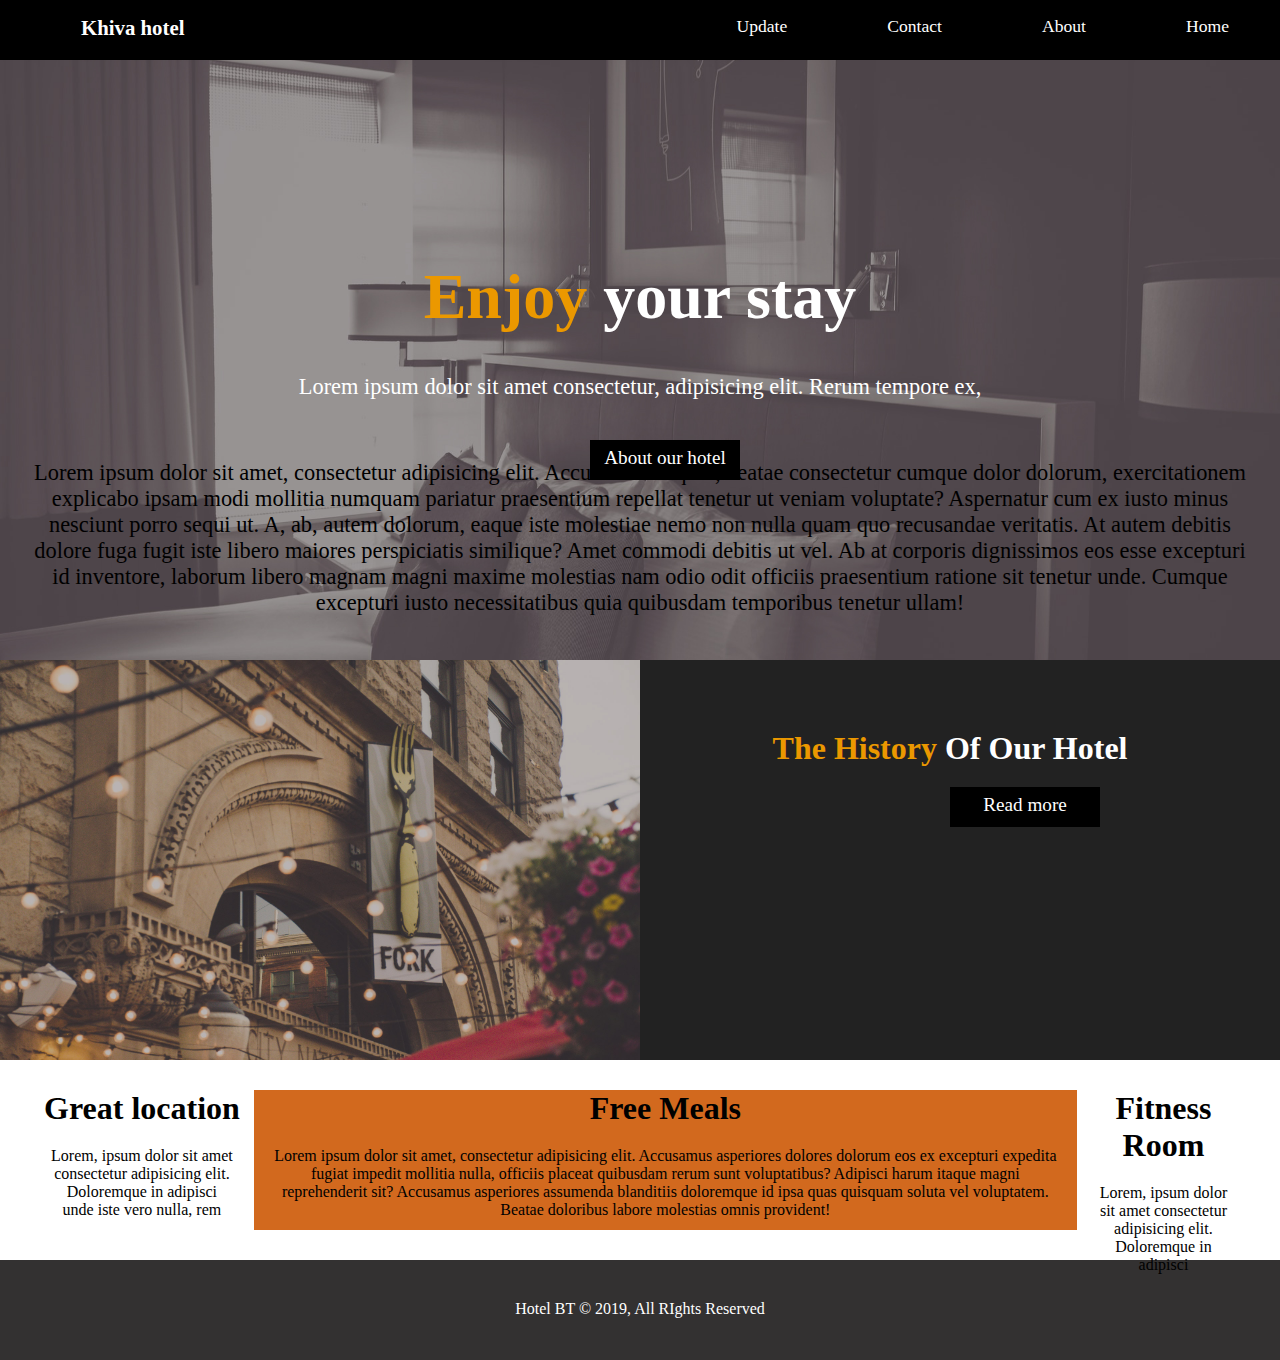
<file: index.html>
<!DOCTYPE html>
<html lang="en">
<head>
    <meta charset="UTF-8">
    <meta name="viewport" content="width=device-width, initial-scale=1.0">
    <meta http-equiv="X-UA-Compatible" content="ie=edge">
    <title>Hotel website</title>
    <link rel="stylesheet" href="css/style.css">
</head>
<body>
    <nav class="hero">
        <h1 class="hero__Text">Khiva hotel</h1>
        <ul class="navbar">
            <li><a class="navbar__link" href="index.html">Home</a></li>
            <li><a class="navbar__link" href="about.html">About</a></li>
            <li><a class="navbar__link" href="contact.html">Contact</a></li>
            <li><a class="navbar__link" href="contact.html">Update</a></li>
        </ul>

    </nav>
    <div class="section">
        <div class="section__img">
            <h1><strong>Enjoy</strong> your stay</h1>
            <p style="color: #fff;">Lorem ipsum dolor sit amet consectetur, adipisicing elit. Rerum tempore ex,</p>
            <div class="btn"><a href="">About our hotel</a></div>
            <p style="color: #000">Lorem ipsum dolor sit amet, consectetur adipisicing elit. Accusamus aliquid, beatae consectetur cumque dolor dolorum, exercitationem explicabo ipsam modi mollitia numquam pariatur praesentium repellat tenetur ut veniam voluptate? Aspernatur cum ex iusto minus nesciunt porro sequi ut. A, ab, autem dolorum, eaque iste molestiae nemo non nulla quam quo recusandae veritatis. At autem debitis dolore fuga fugit iste libero maiores perspiciatis similique? Amet commodi debitis ut vel. Ab at corporis dignissimos eos esse excepturi id inventore, laborum libero magnam magni maxime molestias nam odio odit officiis praesentium ratione sit tenetur unde. Cumque excepturi iusto necessitatibus quia quibusdam temporibus tenetur ullam!</p>
        </div>
    </div>
    <section>
        <div class="section__left">
                <img src="img/test-bg.jpg" alt="">
        </div>
        <div class="section__right">
            <h1><strong>The History</strong> Of Our Hotel</h1>
            <div class="btn"><a href="">Read more</a></div>
        </div>
    </section>
    <main class="main">
        <div class="main__left">
<h1>Great location</h1>
<p style="color: black;">Lorem, ipsum dolor sit amet consectetur adipisicing elit. Doloremque in adipisci unde iste vero nulla, rem</p>
        </div>
        <div class="main__center">
            <h1>Free Meals</h1>
            <p style="color: black;">Lorem ipsum dolor sit amet, consectetur adipisicing elit. Accusamus asperiores dolores dolorum eos ex excepturi expedita fugiat impedit mollitia nulla, officiis placeat quibusdam rerum sunt voluptatibus? Adipisci harum itaque magni reprehenderit sit? Accusamus asperiores assumenda blanditiis doloremque id ipsa quas quisquam soluta vel voluptatem. Beatae doloribus labore molestias omnis provident!</p>
        </div>
        <div class="main__right">
            <h1>Fitness Room</h1>
            <p style="color: black;">Lorem, ipsum dolor sit amet consectetur adipisicing elit. Doloremque in adipisci</p>
        </div>
    </main>
    <footer>
        Hotel BT © 2019, All RIghts Reserved
    </footer>
</body>
</html>
</file>
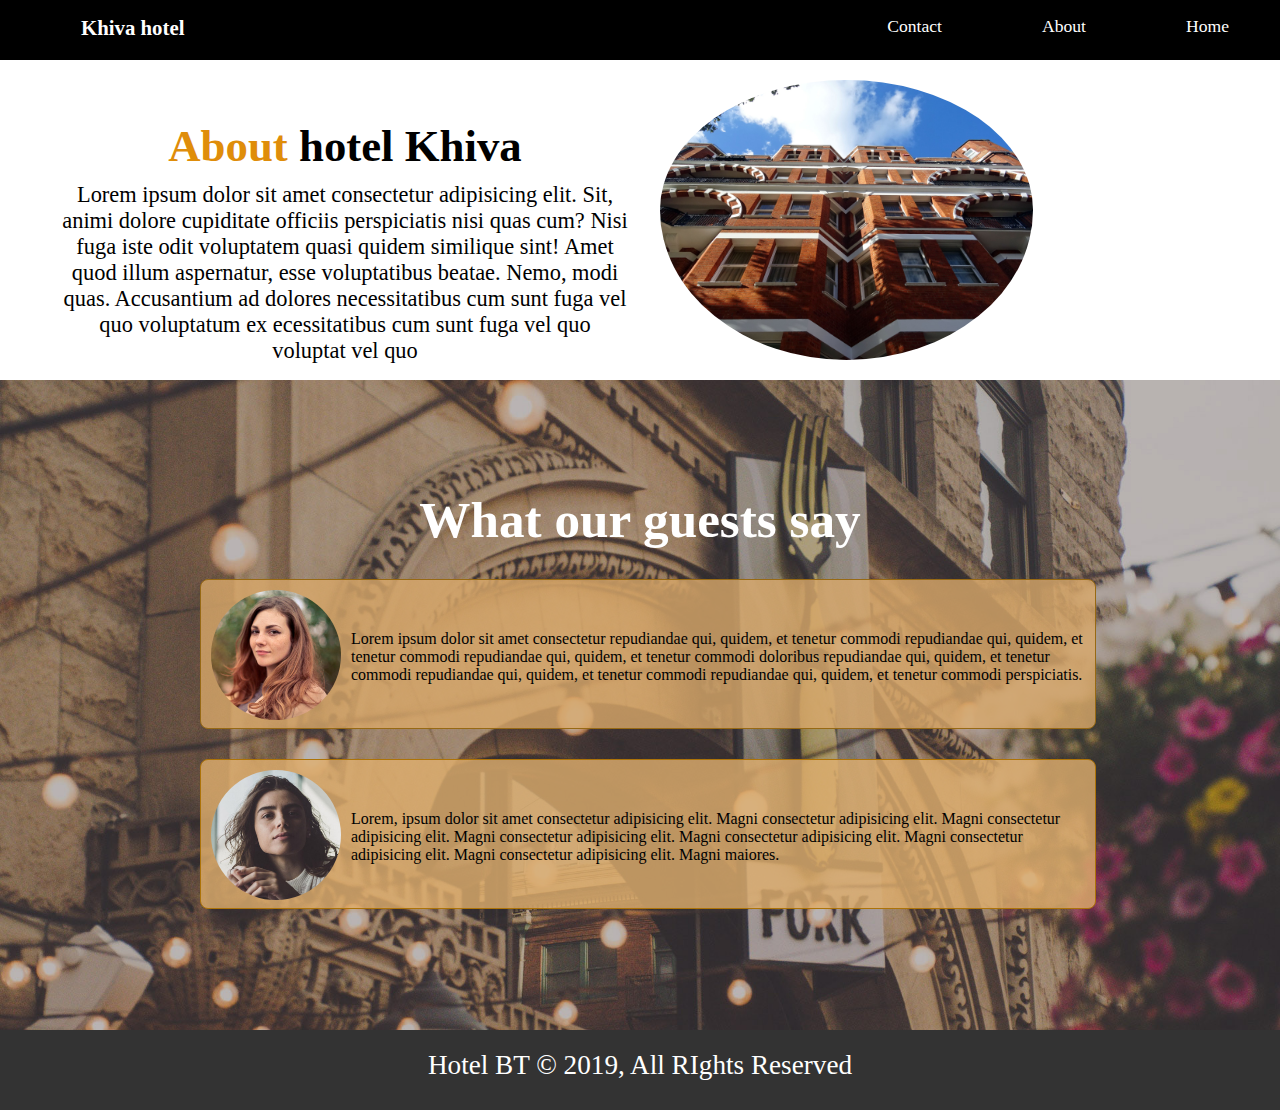
<file: about.html>
<!DOCTYPE html>
<html lang="en">
<head>
    <meta charset="UTF-8">
    <meta name="viewport" content="width=device-width, initial-scale=1.0">
    <meta http-equiv="X-UA-Compatible" content="ie=edge">
    <title>About</title>
    <link rel="stylesheet" href="css/about__style.css">
</head>
<body>
    <nav class="hero">
        <h1 class="hero__Text">Khiva hotel</h1>
        <ul class="navbar">
            <li><a class="navbar__link" href="index.html">Home</a></li>
            <li><a class="navbar__link" href="about.html">About</a></li>
            <li><a class="navbar__link" href="contact.html">Contact</a></li>
        </ul>

    </nav>
    <div class="heroes">
        <div class="heroes__left">
<h1><strong>About</strong> hotel Khiva</h1>
<p>Lorem ipsum dolor sit amet consectetur adipisicing elit. Sit, animi dolore cupiditate officiis perspiciatis nisi quas cum? Nisi fuga iste odit voluptatem quasi quidem similique sint! Amet quod illum aspernatur, esse voluptatibus beatae. Nemo, modi quas. Accusantium ad dolores necessitatibus cum sunt fuga vel quo voluptatum ex ecessitatibus cum sunt fuga vel quo voluptat vel quo </p>

        </div>
        <div class="heroes__right">
            <img src="img/photo-2.jpg" alt="">
        </div>
    </div>
    <section class="sect">
        
       <div class="sect__img">
        
       <h1 style="color: #fff;">What our guests say</h1>
     <div class="container">
        <div class="box1">
        <img src="img/person-1.jpg" alt="">
        <p>Lorem ipsum dolor sit amet consectetur repudiandae qui, quidem, et tenetur commodi repudiandae qui, quidem, et tenetur commodi repudiandae qui, quidem, et tenetur commodi doloribus repudiandae qui, quidem, et tenetur commodi repudiandae qui, quidem, et tenetur commodi repudiandae qui, quidem, et tenetur commodi perspiciatis.</p>
        </div>
        <div class="box2">
            <img src="img/person-2.jpg" alt="">
            <p>Lorem, ipsum dolor sit amet consectetur adipisicing elit. Magni consectetur adipisicing elit. Magni consectetur adipisicing elit. Magni consectetur adipisicing elit. Magni consectetur adipisicing elit. Magni consectetur adipisicing elit. Magni consectetur adipisicing elit. Magni maiores.</p>
        </div>
     </div>
       </div>
       </div>
       
      
    </section>
    <footer>
        Hotel BT © 2019, All RIghts Reserved
    </footer>
</body>
</html>
</file>
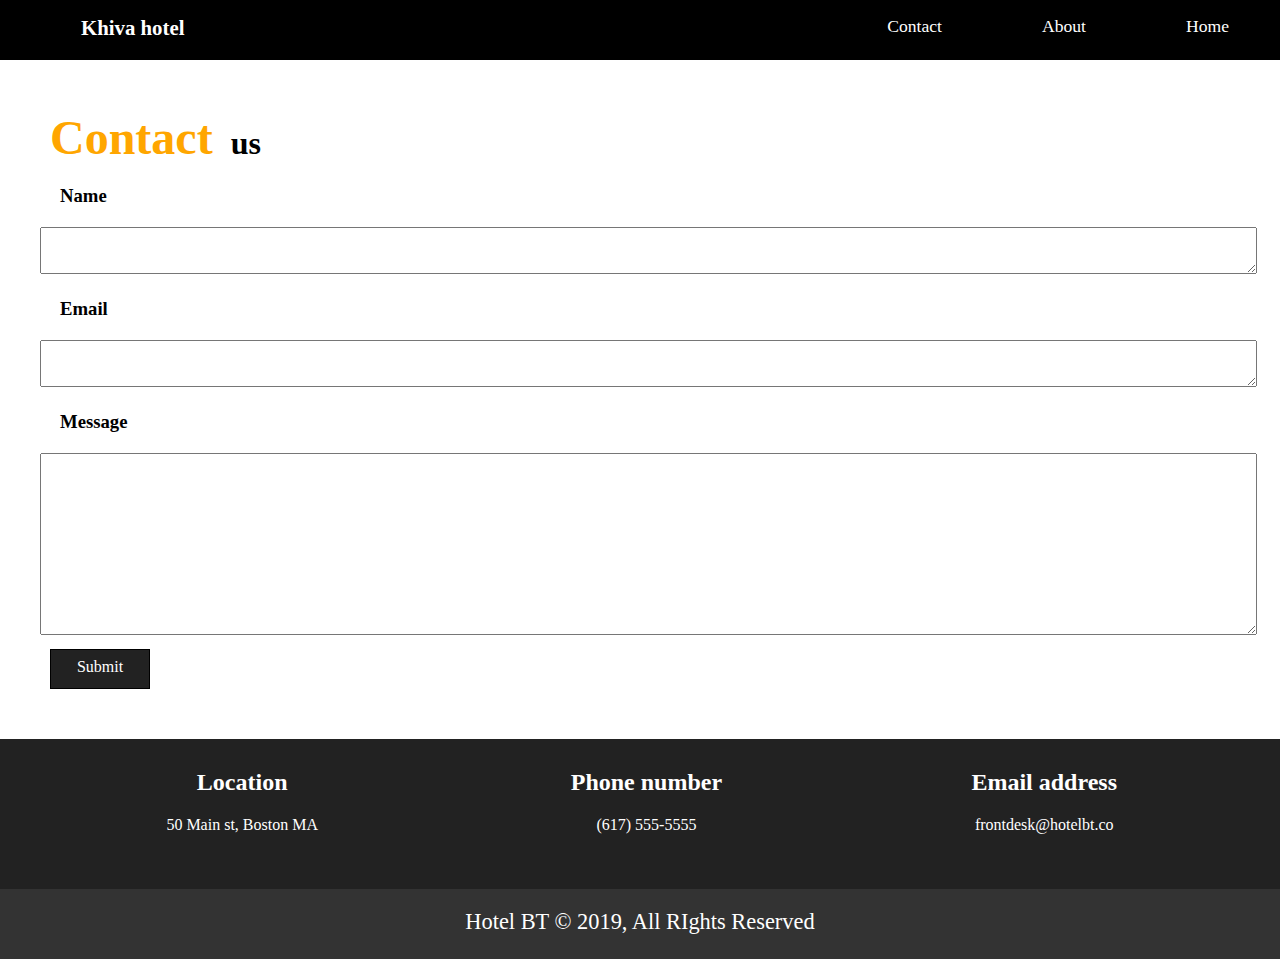
<file: contact.html>
<!DOCTYPE html>
<html lang="en">
<head>
    <meta charset="UTF-8">
    <meta name="viewport" content="width=device-width, initial-scale=1.0">
    <meta http-equiv="X-UA-Compatible" content="ie=edge">
    <title>Contact</title>
    <link rel="stylesheet" href="css/contact.css">
</head>
<body>
    <nav class="hero">
        <h1 class="hero__Text">Khiva hotel</h1>
        <ul class="navbar">
            <li><a class="navbar__link" href="index.html">Home</a></li>
            <li><a class="navbar__link" href="about.html">About</a></li>
            <li><a class="navbar__link" href="contact.html">Contact</a></li>
        </ul>
    
    </nav>
    <header>
        <h1><strong>Contact</strong> us</h1>
        <h3>Name</h3>
        <textarea name="name" id="name" cols="150" rows="3"></textarea>
        <h3>Email</h3>
        <textarea name="name" id="name" cols="150" rows="3"></textarea>
        <h3>Message</h3>
        <textarea name="name" id="name" cols="150" rows="12"></textarea>
        <div class="btn"><a href="">Submit</a></div>
    </header>
    <main class="main">
        <div class="main__left">
<h2>Location</h2>
<p>50 Main st, Boston MA</p>
        </div>
        <div class="main__center">
            <h2>Phone number</h2>
            <p>(617) 555-5555</p>
        </div>
        <div class="main__right">
            <h2>Email address</h2>
        <p>frontdesk@hotelbt.co</p>
        </div>
    </main>
<footer>
    Hotel BT © 2019, All RIghts Reserved
</footer>
</body>
</html>
</file>
<file: css/style.css>
*{
    padding: 0;
    margin: 0;
    box-sizing: border-box;
}
.hero{
    max-width: 100%;
    height: 60px;
    border: 1px solid black;
    background-color: black;
    color: #fff;

list-style: none;
}
a{
    text-decoration: none;
    list-style: none;
    color: #fff;
}
.navbar__link{
    list-style: none;

}
.hero h1{
    float: left;
font-size: 1.3rem;
padding-top: 15px;
}
.hero a{
    float: right;

}
.navbar li{
    display: flex;
    float: right;
    padding-right: 50px;
    font-size: 1.1rem;
    justify-content: space-around;
    padding-left: 50px;
    padding-top: 15px;
}
.hero__Text{
    padding-left: 80px;
    font-size: 2rem;
}
.section__img{
    background: url(/img/showcase.jpg)no-repeat center center/cover;
    max-width: 100%;
    height: 600px;

}
.section{
    text-align: center;
  
}
.section h1{
    padding-top: 200px;
    font-size: 4rem;
    color: #fff;
    
}
strong{
    color: rgb(235, 152, 0);
}
.section p{
    font-size: 1.4rem;
    padding: 20px 5px;
}
.btn{
    width: 150px;
    height: 40px;
    background-color: #000;
    color: #fff;
    font-size: 1.2rem;
   position: absolute;
   left: 590px;
   padding-top: 7px;

}
.btn :hover{
    background-color:rgb(235, 152, 0);
    font-size: 1.3rem;
    transition: all 2s ease-in-out;
}
.section__left img{
    width: 50%;
    height: 400px;
    float: left;

}
.section__right{
    text-align: center;
    padding-top: 50px;
    background-color: #222;
    height: 400px;
 
}
.section__right h1,p{
    color: #fff;
   margin: 20px;
   margin-bottom: 20px;
}
.section__right p{
    padding: 5px 5px;
}
.section__right .btn{
   position: absolute;
left: 950px;

}
.main{
    display: flex;
    justify-content: space-around;
    text-align: center;
height: 200px;
padding: 30px;
  
}
.main__center{
    background-color: chocolate;

}
footer{
    max-width: 100%;
    height: 100px;
    background-color: rgb(51, 49, 49);
    color: #fff;
    text-align: center;
    padding-top: 40px;
}
</file>
<file: css/about__style.css>
*{
    padding: 0;
    margin: 0;
    box-sizing: border-box;
}
.hero{
    max-width: 100%;
    height: 60px;
    border: 1px solid black;
    background-color: black;
    color: #fff;

list-style: none;
}
a{
    text-decoration: none;
    list-style: none;
    color: #fff;
}
.navbar__link{
    list-style: none;

}
.hero h1{
    float: left;
font-size: 1.3rem;
padding-top: 15px;
}
.hero a{
    float: right;

}
.navbar li{
    display: flex;
    float: right;
    padding-right: 50px;
    font-size: 1.1rem;
    justify-content: space-around;
    padding-left: 50px;
    padding-top: 15px;
}
.hero__Text{
    padding-left: 80px;
    font-size: 2rem;
}
.heroes__left{
    float: left;
    width: 50%;
    height: 320px;
    padding-left: 50px;
    text-align: center;
    padding-top: 50px;
    font-size: 1.4rem;
   

}
.heroes__right{
    float: left;
    width: 50%;
   padding-left: 20px;
}
.heroes__right img{
   
    border-radius: 50%;
    height: 300px;
    padding-top: 20px;

}
strong{
    color: rgb(223, 141, 10);
}
.heroes__left h1{
    margin: 10px;
}
.heroes__left p{
    margin: 10px;
}
.sect__img{
    background: url(/img/test-bg.jpg)no-repeat center center/cover;
    width: 100%;
    height: 650px;
    position: absolute;
    left: 0;
    top: 380px;
}
.sect__img h1{
    text-align: center;
    padding-top: 80px;
    font-size: 3.2rem;
    margin: 30px;
}
.container{
    position: relative;
    display: flex;
}
.box1{
    position: absolute;
    left: 200px;
    width: 70%;
    height: 150px;
    border: 1px solid rgb(151, 105, 20);
    background-color: rgba(218, 169, 106, 0.8);
    border-radius: 8px;

}
.box2{
    position: absolute;
    left: 200px;
    top: 180px;
    width: 70%;
    height: 150px;
    border: 1px solid rgb(173, 115, 8);
    background-color: rgba(224, 175, 110, 0.8);
    border-radius: 8px;
}
.box1 img{
    border-radius: 50%;
    width: 130px;
    height: 130px;
margin: 10px;
}
.box2 img{
    border-radius: 50%;
    width: 130px;
    height: 130px;
    margin: 10px;
}
.box1 p{
    position: absolute;
    left: 150px;
    top: 50px;
}
.box2 p{
    position: absolute;
    left: 150px;
    top: 50px;

}
footer{
    width: 100%;
    height: 80px;
background-color: #333;
color: #fff;
position: absolute;
left: 0;
top: 1030px;
text-align: center;
font-size: 1.7rem;
padding-top: 20px;
}
</file>
<file: css/contact.css>
*{
    padding: 0;
    margin: 0;
    box-sizing: border-box;
}
.hero{
    max-width: 100%;
    height: 60px;
    border: 1px solid black;
    background-color: black;
    color: #fff;

list-style: none;
}
a{
    text-decoration: none;
    list-style: none;
    color: #fff;
}
.navbar__link{
    list-style: none;

}
.hero h1{
    float: left;
font-size: 1.3rem;
padding-top: 15px;
}
.hero a{
    float: right;

}
.navbar li{
    display: flex;
    float: right;
    padding-right: 50px;
    font-size: 1.1rem;
    justify-content: space-around;
    padding-left: 50px;
    padding-top: 15px;
}
.hero__Text{
    padding-left: 80px;
    font-size: 2rem;
}
header{
    max-width: 1200px;
    margin: 50px auto;
    
}
strong{
    color: rgb(255, 166, 0);

}
header h1 strong{
    font-size: 3rem;
    margin: 10px;
}
.btn{
   margin: 10px;
    width: 100px;
    height: 40px;
    border: 1px solid black;
    background-color: #222;
    color: #fff;
    text-align: center;
    padding: 8px;
}
.btn :hover{
   transition: all 2s ease-in-out;
   background-color: rgb(47, 51, 51);
   color: red;
font-size:1.5rem;
}
header h3{
    margin: 20px;
  


}
.main{
    display: flex;
    justify-content: space-around;
    text-align: center;
height: 150px;
padding: 30px;
background-color: #222;
  color: #fff;
  
}
.main__left p{
    margin: 20px;
}
.main__center p{
    margin: 20px;
}
.main__right p{
    margin: 20px;
}
footer{
    width: 100%;
    height: 70px;
    background-color: #333;
    color: #fff;
    text-align: center;
    font-size: 1.4rem;
    padding-top: 20px;

}
</file>
